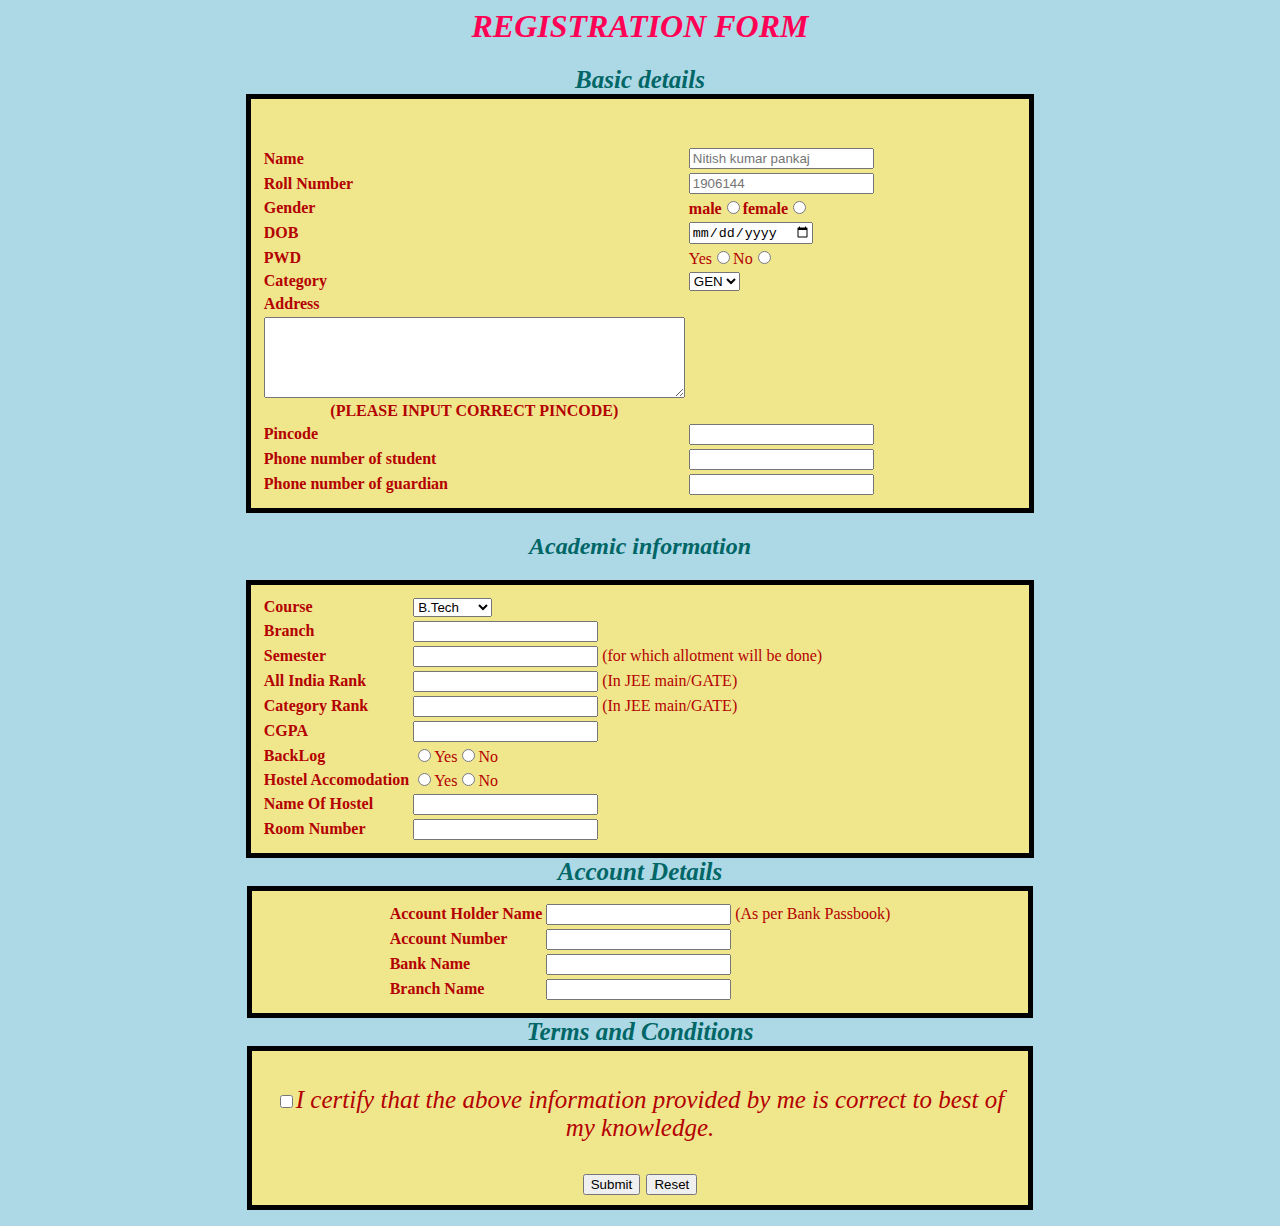
<file: newfile/index.html>
<html>
<head>
	<title>REGISTRATION FORM</title>
	<style>
	legend{
		font-size:25px;
	}
.mydiv{
	margin: auto;
 width: 60%;
 padding: 10px;
 background-color:khaki;
	border :5px solid black;
}
.p{
	margin: auto;
 width: 60%;
  background-color: khaki;
 padding: 10px;
	border :5px solid black;
	color: #b30000;
}
.head{
	margin: auto;
	 background-color:khaki;
 width: 60%;
 padding: 10px;
	border :5px solid black;
}
legend{
	font-style: italic;
	color: #006666;
}
h2{
	font-style: italic;
		color:#006666;
}
h3{
	font-style: italic;
		color:#006666;
}
.h
{
	margin: auto;
 width: 60%;
 padding: 10px;
	border :5px solid black;
	 background-color: khaki;
	}h1{
	font-style: italic;
	color:#ff0055;
}

table{
	color: #b30000;
}
body{
background-color: lightblue;
}
</style>
</head>
<body>
	<form>
		<h1 align="center">REGISTRATION FORM</h1>
		<legend align="center"><b>Basic details</b></legend>
				<div class="mydiv">
			<table>
				
				<tr><td><b>Name</b></td><td><input type="text" name="Name" placeholder="Nitish kumar pankaj"></td></tr>
				<tr><td><b>Roll Number</b></td><TD><input type="Number" name="Roll Number" placeholder="1906144"></TD></tr>
				<tr><td><b>Gender</b></td><td><b>male</b><input type="radio" value="male" name="Gender"><b>female</b><input type="radio" value="female" name="Gender"></td></tr>
				<tr><td><b>DOB</b></td><td><input type="date" name="DOB"></td></tr>
				<tr><td><b>PWD</b></td><td>Yes<input type="radio" value="Yes" name="PWD">No<input type="radio" value="No" name="PWD"></td></tr>
				<tr><td><b>Category</b></td><td><select value="">
					<option value="GEN">GEN</option>
					<option value="OBC">OBC</option>
					<option value="SC">SC</option>
					<option value="ST">ST</option>
				</select></td></tr>
				<tr><td><b>Address</b></td></tr>
               <tr><td><textarea rows="5" cols="50" maxlength="10"></textarea></td></tr>
                <br>
				<tr><td align="center" font-size:25px;><b>(PLEASE INPUT CORRECT PINCODE)</b></td></tr>
				<tr><td><b>Pincode</b></td>&nbsp<td><input type="number" name="PIN
				"></td></tr>
				<tr><td><b>Phone number of student</b></td><td><input type="number"></td></tr>
				<tr><td><b>Phone number of guardian</b></td><td><input type="number"></td></tr>
			</table></div>
      </div>
			<h2 align="center">Academic information</h3>
			<div class="h">

      <table>
          <tr>
            <td><b>Course</b></td>
            <td>
              <select name = "dropdown">
              <option value = "" selected>B.Tech</option>
              <option value = "">B.Arch</option>
              <option value = "">Int. M.Sc.</option>
              <option value = "">M.tech</option>
              <option value="">M.Arch</option>
              <option value="">Ph.D.</option>
             </select>
            </td>
          </tr>
          <tr>
            <td><b>Branch</b></td><td><input type="text" name="" value=""></td>
          </tr>
          <tr>
            <td><b>Semester</b></td><td><input type="number" name="" value=""></td><td>(for which allotment will be done)</td>
          </tr>
          <tr>
            <td><b>All India Rank</b></td><td><input type="text" name="" value=""></td><td>(In JEE main/GATE)</td>
          </tr>
          <tr>
            <td><b>Category Rank</b></td><td><input type="text" name="" value=""></td><td>(In JEE main/GATE)</td>
          </tr>
          <tr>
            <td><b>CGPA</b></td><td><input type="number" name="" value=""></td>
          </tr>
          <tr>
            <td><b>BackLog</b></td><td><input type="radio" name="" value=""><label for="">Yes</label><input type="radio" name="" value=""><label for="">No</label></td>
          </tr>
          <td><b>Hostel Accomodation</b></td><td><input type="radio" name="" value=""><label for="">Yes</label><input type="radio" name="" value=""><label for="">No</label></td>
          <tr>
            <td><b>Name Of Hostel</b></td><td><input type="text" name="" value=""></td>
          </tr>
          <tr>
            <td><b>Room Number</b></td><td><input type="text" name="" value=""></td>
          </tr>

      </table>
		</div>
		<legend><center><b>Account Details</b></legend>
		<div class="head">
      <table>
        <tr>
          <td><b>Account Holder Name</b></td><td><input type="text" name="" value=""></td><td>(As per Bank Passbook)</td>
        </tr>
        <tr>
          <td><b>Account Number</b></td><td><input type="text" name="" value=""></td>
        </tr>
        <tr>
          <td><b>Bank Name</b></td>
          <td><input type="text" name="" value=""></td>
        </tr>
        <tr>
          <td><b>Branch Name</b></td>
          <td><input type="text" name="" value=""></td>
        </tr>
      </table>
    </div>
<legend>
		<center><b>Terms and Conditions</b></center></legend><div class="p"><p><input type="checkbox"name=""value="">I certify that the above information provided by me is correct to best of my knowledge.<br>
			<center><button type="submit" class="submit">Submit</button>
	<button type="reset" class="Reset" >Reset</button></center>	</div>
	</form>
</body>
</html>
</file>
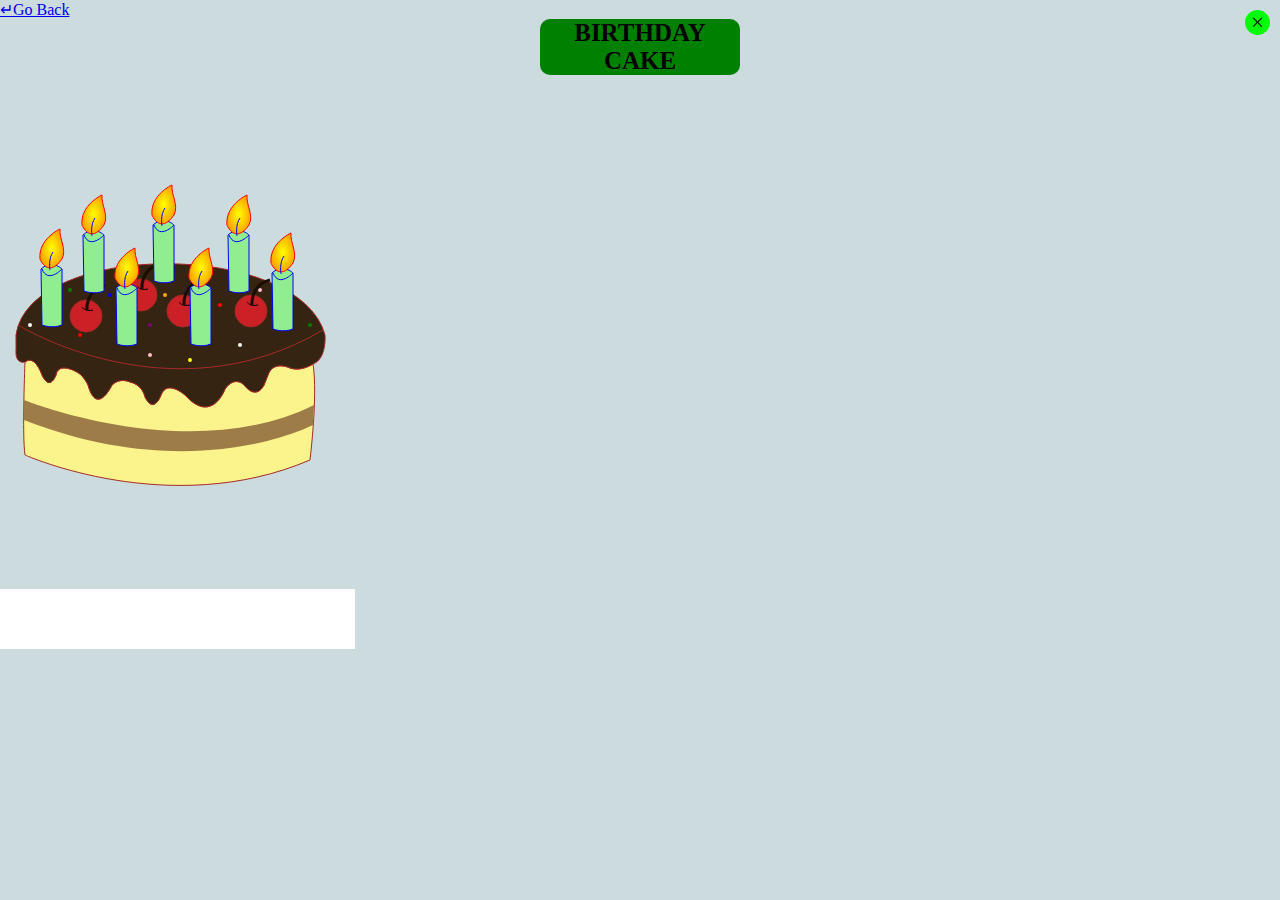
<file: Birthday girl/cake.html>
<!DOCTYPE html>
<html lang="en">
<head>
    <meta charset="UTF-8">
    <meta name="viewport" content="width=device-width, initial-scale=1.0">
    <link rel="stylesheet" href="index.css">
</head>
<body bgcolor="#ccdbde">
    <a href="index.html"><span>&#8629;</span>Go Back</a>
    <!-- Seprate tamplets -->
    <!-- cake code goes here-->
    <div id="birthday_cake">
        <div id="cut_cake" onclick="closeCake()">×</div>
        <div class="baloon">
            <div></div>
            <div></div>
            <div></div>
            <div></div>
            <div></div>
            <div></div>
            <div></div>
            <div></div>
        </div>
        <div class="cover"></div>

        <p>
            BIRTHDAY CAKE
        </p>
        <div class="ak">
            <svg width="100%" height="100%">

                <defs>
                    <radialGradient id="flame">
                        <stop offset="0%" stop-color="yellow" />
                        <stop offset="100%" stop-color="orange" />
                    </radialGradient>

                    <g id="candle">
                        <path d="M154,206 S164,210 174,206 L174,206 L174,150 S164,140 153,150 Z" stroke="blue"
                            fill="lightgreen" />
                        <path d="M174,150 S160,165 154,150" stroke="blue" fill="none" />
                        <path d="M152,140 S160,160 174,140 C179,130 171,120 172,110 L172,110 S150,120 152,140"
                            stroke="red" fill="url(#flame)" />
                        <path d="M162,151 S160,140 165,133" fill="none" stroke="blue" />
                    </g>
                    <g id="apple">
                        <circle cx="86" cy="241" r="16" fill="#CB2026" stroke="brown" />
                        <path d="M82,232 S85,237 93,235" fill="none" stroke="black" />
                        <path d="M87,235 S85,215 105,210" stroke="#1C0E03" fill="none" style="stroke-width:3; " />
                    </g>
                </defs>



                <path
                    d="M25,380 S170,445 310,385 L310,385 S318,320 313,289 L313,289 S301,297 290,293 L290,293 S273,285 268,300 L264,310 S257,326 244,310 L244,310 S235,300 225,314 L225,314 S212,350 185,320 L185,320 S167,304 161,320 L161,320 S154,340 145,322 L145,322 S143,310 130,307 L130,307 S120,302 112,310 L112,310 S097,342 088,310 L088,310 S083,299 075,296 L075,296 S058,287 056,300 L056,300 S050,317 042,300 L042,300 S035,279 025,287 L025,287 S022,360 025,380"
                    stroke="brown" fill="#FBF48C" />
                <path
                    d="M025,287 S015,290 016,275 L016,260 C030,165 300,165 325,260 L325,260 S327,284 313,289
L313,289 S301,297 290,293 L290,293 S273,285 268,300 L264,310 S257,326 244,310 L244,310 S235,300 225,314 L225,314 S212,350 185,320 L185,320 S167,304 161,320 L161,320 S154,340 145,322 L145,322 S143,310 130,307 L130,307 S120,302 112,310 L112,310 S097,342 088,310 L088,310 S083,299 075,296 L075,296 S058,287 056,300 L056,300 S050,317 042,300 L042,300 S035,279 025,287"
                    stroke="brown" fill="#352412" />
                <path d="M24,325 S190,392 314,330 L313,350 S195,412 24,345 Z" stroke="none" fill="#9D7C47" />
                <path d="M18,250 S170,345 323,255" fill="none" stroke="brown" />

                <circle r="2" cx="30" cy="250" fill="white" />
                <circle r="2" cx="80" cy="260" fill="red" />
                <circle r="2" cx="70" cy="215" fill="green" />
                <circle r="2" cx="110" cy="220" fill="blue" />
                <circle r="2" cx="165" cy="220" fill="orange" />
                <circle r="2" cx="150" cy="280" fill="pink" />
                <circle r="2" cx="190" cy="285" fill="yellow" />
                <circle r="2" cx="220" cy="230" fill="red" />
                <circle r="2" cx="240" cy="270" fill="white" />
                <circle r="2" cx="260" cy="215" fill="pink" />
                <circle r="2" cx="310" cy="250" fill="green" />
                <circle r="2" cx="150" cy="250" fill="purple" />

                <use xlink:href="#apple" />
                <use xlink:href="#apple" x="55" y="-21" />
                <use xlink:href="#apple" x="97" y="-5" />
                <use xlink:href="#apple" x="165" y="-5" />

                <use xlink:href="#candle" />
                <use xlink:href="#candle" x="-70" y="10" />
                <use xlink:href="#candle" x="75" y="10" />
                <use xlink:href="#candle" x="-112" y="44" />
                <use xlink:href="#candle" x="119" y="48" />
                <use xlink:href="#candle" x="-37" y="63" />
                <use xlink:href="#candle" x="37" y="63" />


            </svg>
        </div>
    </div>
    
    <audio id="aud" controls autoplay loop>
        <source src="Happy-Birthday-Diljit-Dosanjh.mp3" type="audio/mpeg" />
    </audio>
</body>
<script src="index.js"></script>
</html>
</file>
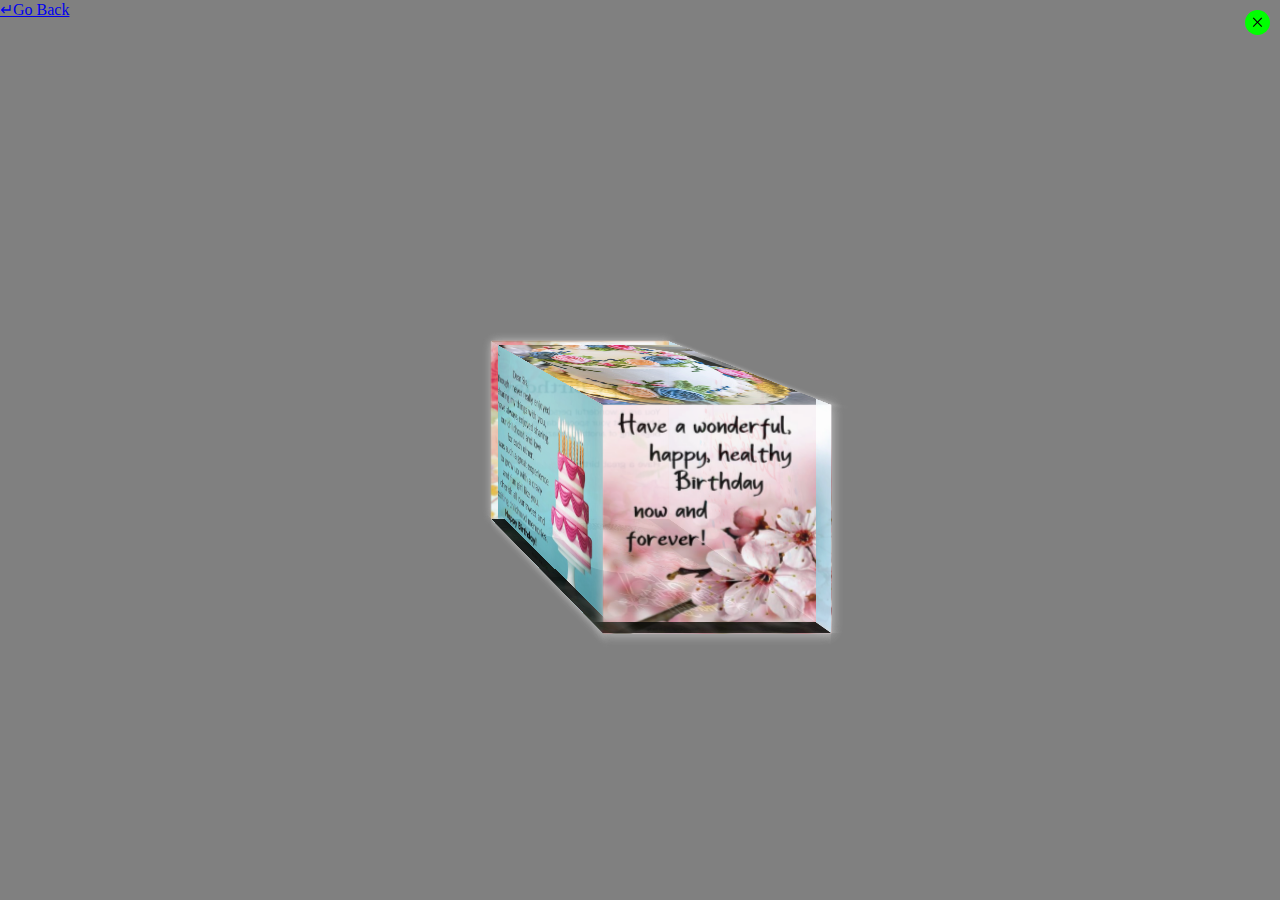
<file: Birthday girl/spin.html>
<!DOCTYPE html>
<html lang="en">
<head>
    <meta charset="UTF-8">
    <meta name="viewport" content="width=device-width, initial-scale=1.0">
    <link rel="stylesheet" href="index.css" >
</head>
<body bgcolor="grey">
    <a href="index.html"><span>&#8629;</span>Go Back</a>
    <!-- cake code ends here-->
    <!-- spin code begins here -->
    <div id="spin_container">
        <div id="cut_spin" onclick="closeSpin()">×</div>
        <div id="w1">
            <div id="w2">
                <div id="f1"></div>
                <div id="f2"></div>
                <div id="f3"></div>
                <div id="f4"></div>
                <div id="f5"></div>
                <div id="f6"></div>
            </div>
        </div>
    </div>

    <audio id="aud" controls autoplay loop>
        <source src="Happy-Birthday-Diljit-Dosanjh.mp3" type="audio/mpeg" />
    </audio>
</body>
<script src="index.js"></script>
</html>
</file>
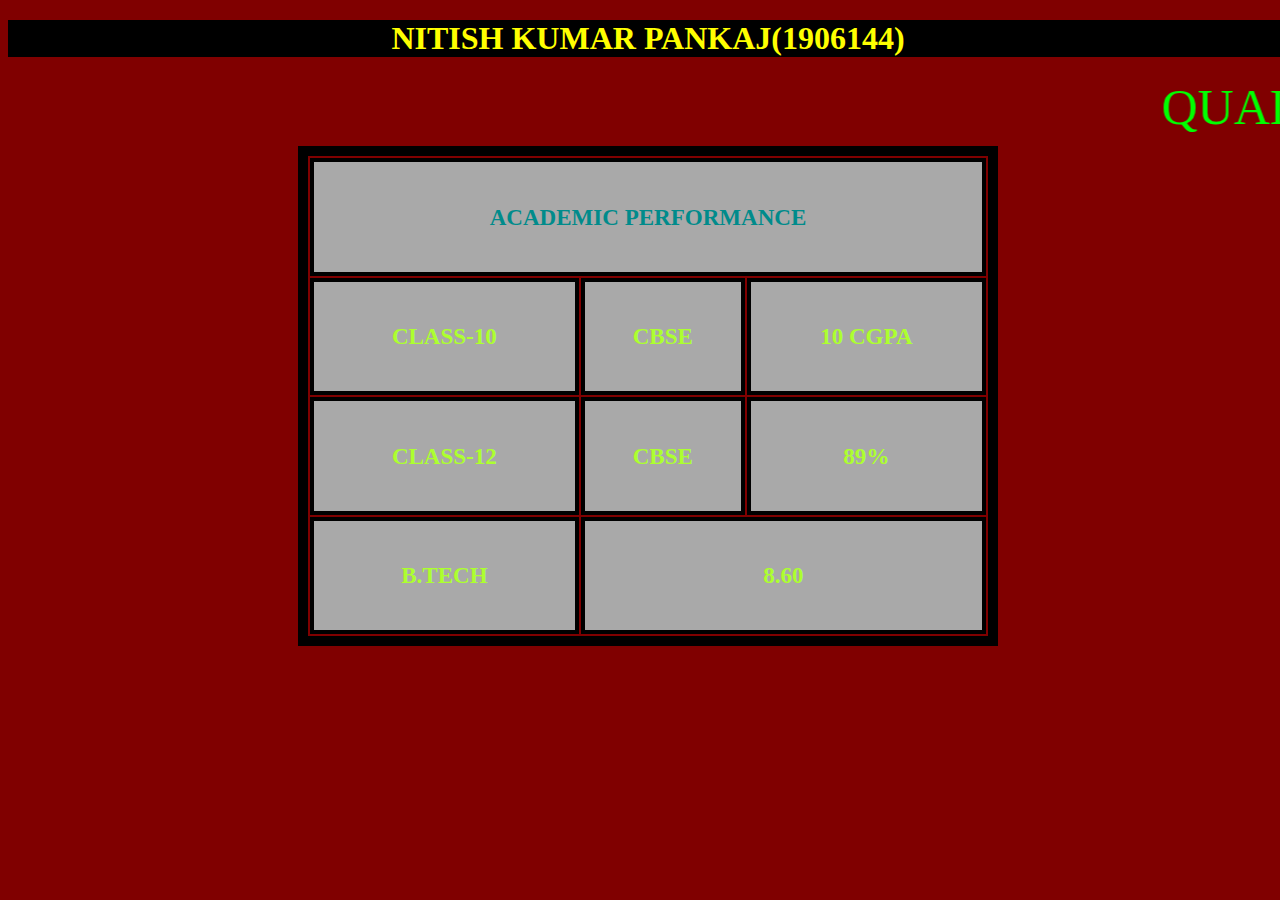
<file: newfile/academics.html>
<html>

<head>
    <title>
       ACADEMIC PERFORMANCE
    </title>
    <style>
        tr,
        td,
        th {
            border: 4px solid black;
           
            font-size: larger;
            
            font-weight: bold;
            color: greenyellow;
            background-color:darkgrey;
        }
        
        body {
            background-color:maroon;
            
            width: 100%;
            background-repeat: no-repeat;
            
            background-attachment: fixed;
        }
        
        table {
            margin-left: auto;
            margin-right: auto;
            border: 10px solid black;
            text-align: center;
            width: 700px;
            height: 500px;
            margin-top: 10px;
        }
        
      
    </style>
</head>

<body>
    <h1 STYLE="background-color:black;color:yellow;text-align:center;margin-top:20px;" >NITISH KUMAR PANKAJ(1906144)</h1>
<marquee style="Font-size:50px;color:lime;" direction = "left"  scrollamount="15">QUALIFICATION </marquee>
    <div>

        <div class="tab">
            <table>
                <tr>
                    <th colspan="3" style="color:darkcyan;">ACADEMIC PERFORMANCE</th>
                </tr>
                <tr>
                    <td>CLASS-10</th>
                        <td>CBSE</td>
                        <td>10 CGPA</th>
                </tr>
                <tr>
                    <td>CLASS-12</td>
                    <td>CBSE</td>
                    <td>89%</td>
                </tr>
                <tr>
                    <td>B.TECH</td>
                    <td colspan="2">8.60</td>
                    
                </tr>
            </table>
        </div>
    </div>
</body>

</html>
</file>
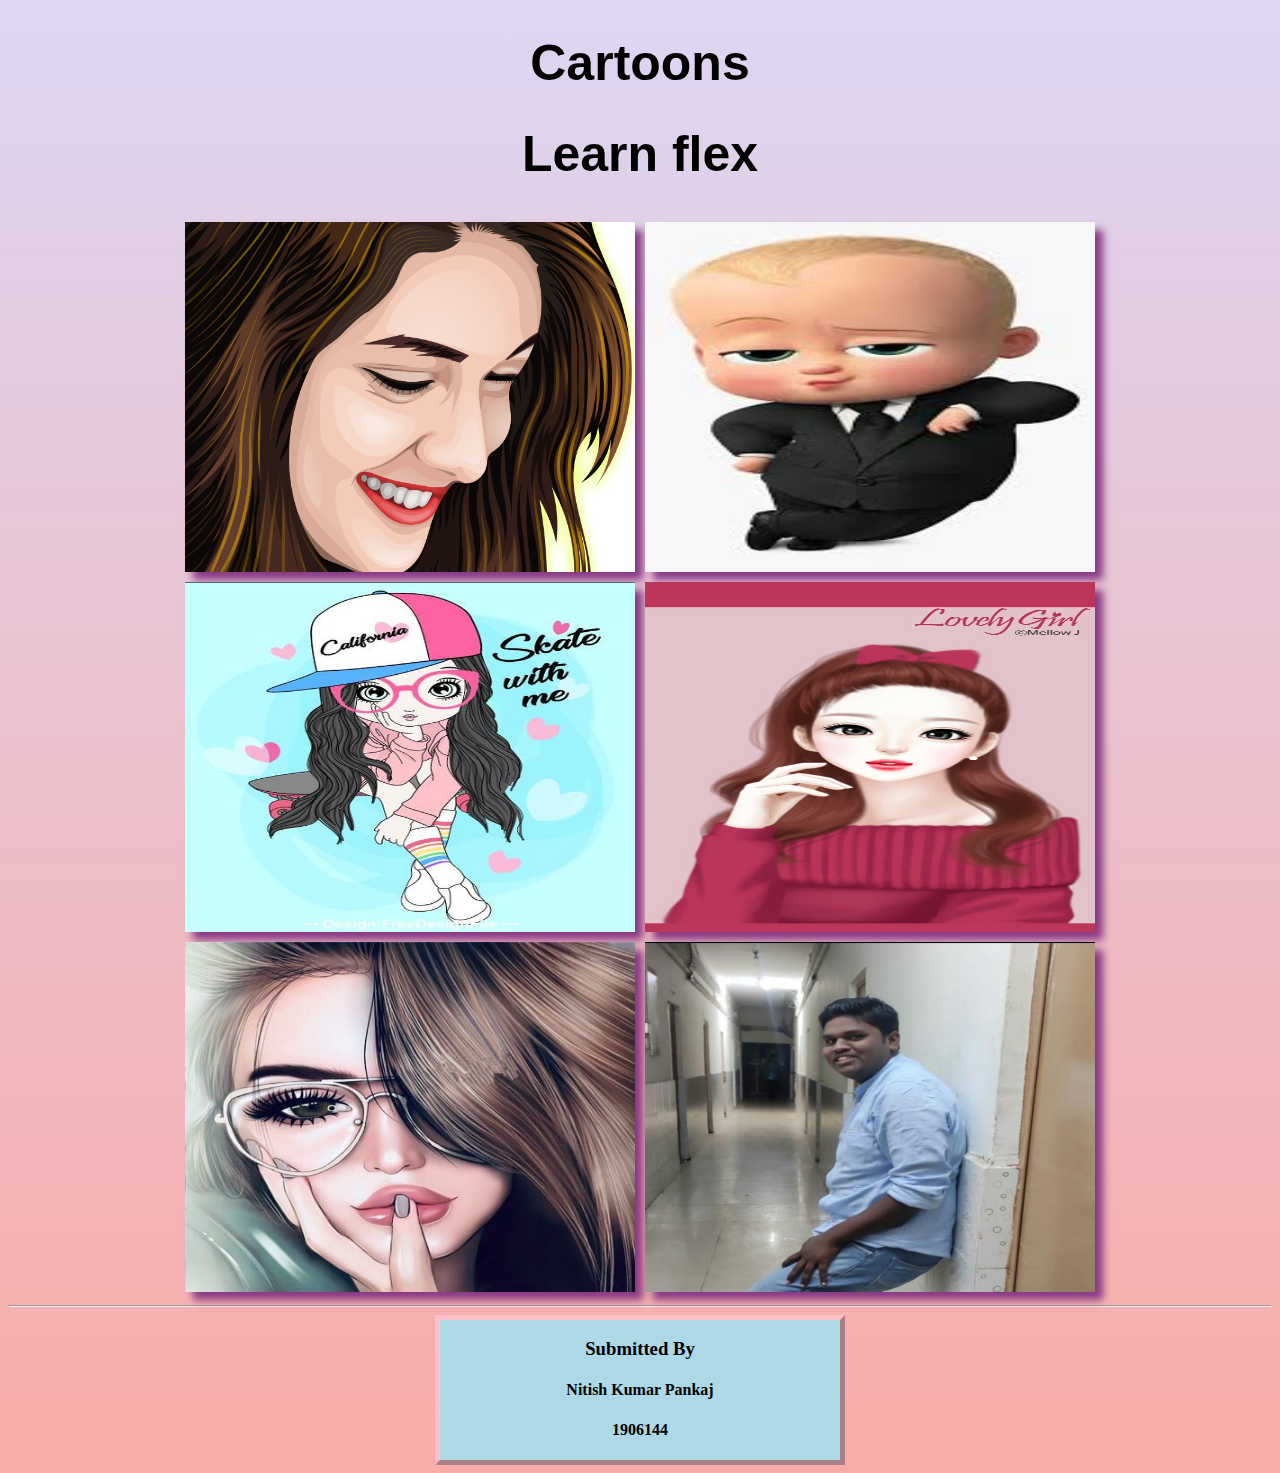
<file: newfile/flex.html>
<!DOCTYPE html>
<html>
<head>
  <meta charset="utf-8">
  <meta name="viewport" content="width=device-width, initial-scale=1.0">
  <link rel="stylesheet" href="flex.css" >
</head>
<body>
<h1>Cartoons</h1>
<h1> Learn flex</h1>
<div class="container">
<img src="img1.jpg"/>
<img src="img2.jpg"/>
<img src="img3.jpg"/>
<img src="img4.jpg"/>
<img src="img5.jpg"/>
<img src="nitish.jpg"/>
</div><hr />

  <div class="c">
  <h3>Submitted By</h3>
    <h4>Nitish Kumar Pankaj</h4>
    <h4>1906144</h4>
  </div>
</body>
</html>
</file>
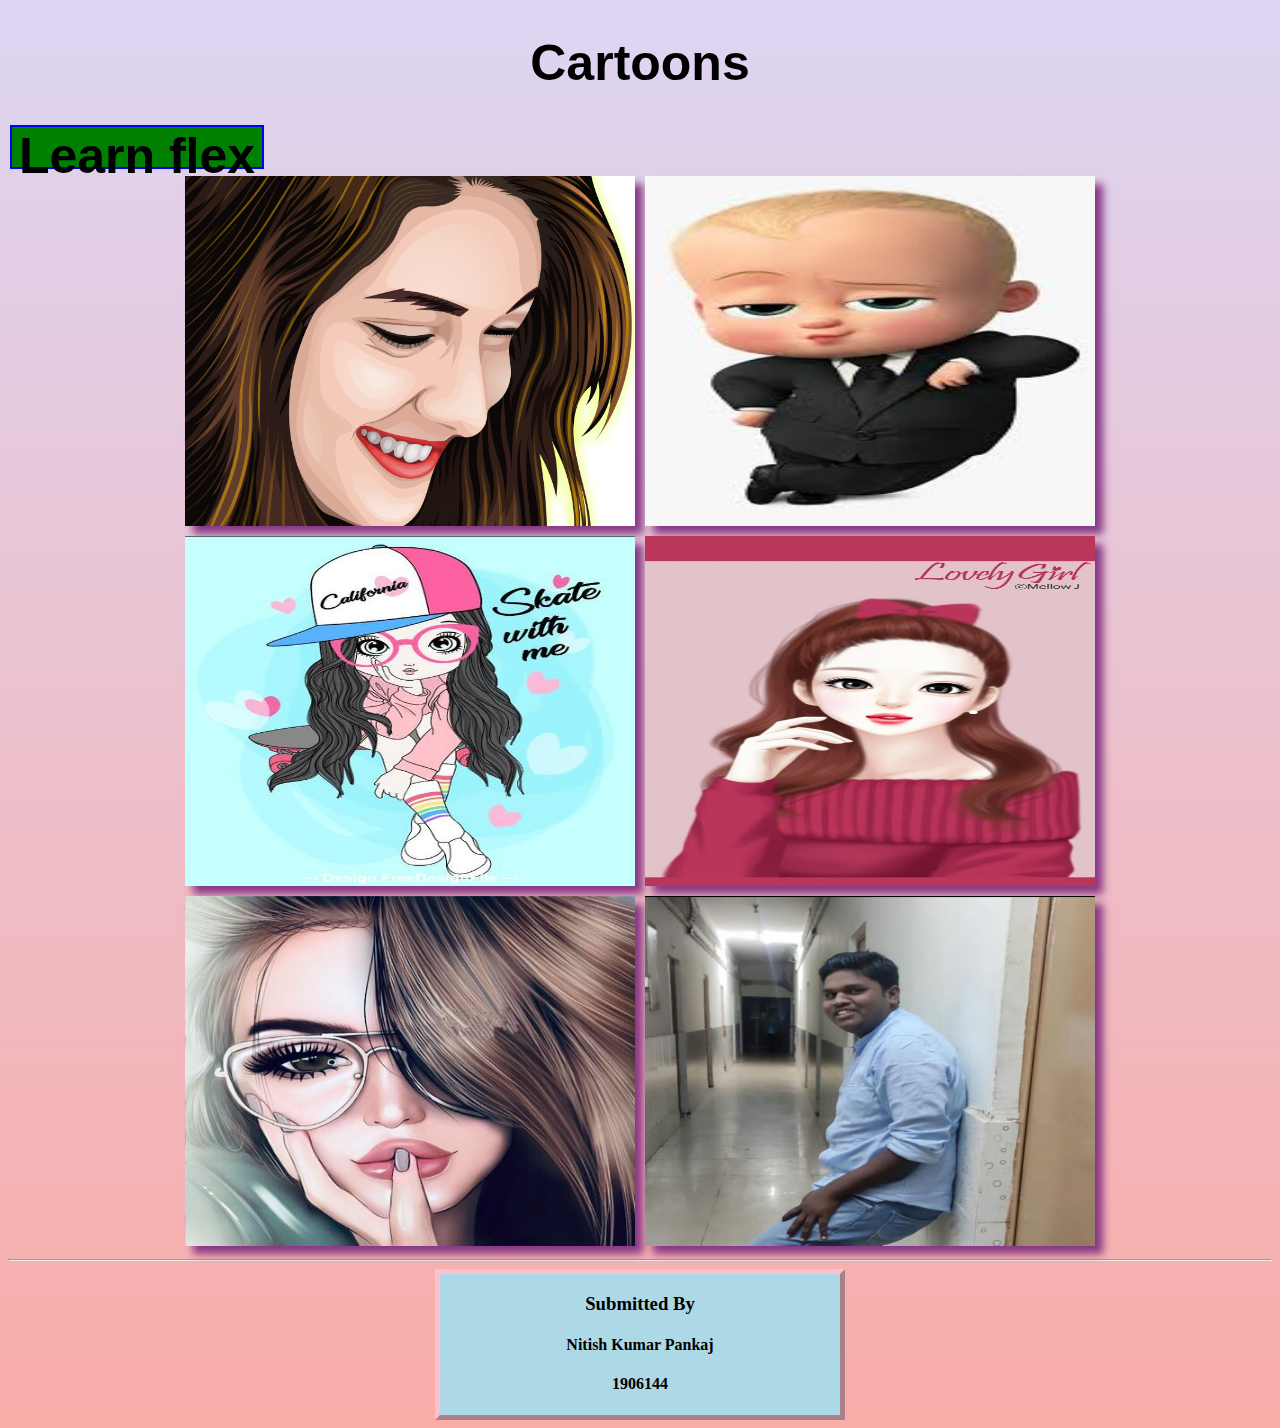
<file: newfile/flex2.html>
<!DOCTYPE html>
<html>
<head>
  <meta charset="utf-8">
  <meta name="viewport" content="width=device-width, initial-scale=1.0">
  <link rel="stylesheet" href="flex2.css" >
</head>
<body>
<h1>Cartoons</h1>
<h1 id="a"> Learn flex</h1>
<div class="container">
<img src="img1.jpg"/>
<img src="img2.jpg"/>
<img src="img3.jpg"/>
<img src="img4.jpg"/>
<img src="img5.jpg"/>
<img src="nitish.jpg"/>
</div><hr />

  <div class="c">
  <h3>Submitted By</h3>
    <h4>Nitish Kumar Pankaj</h4>
    <h4>1906144</h4>
  </div>
</body>
</html>
</file>
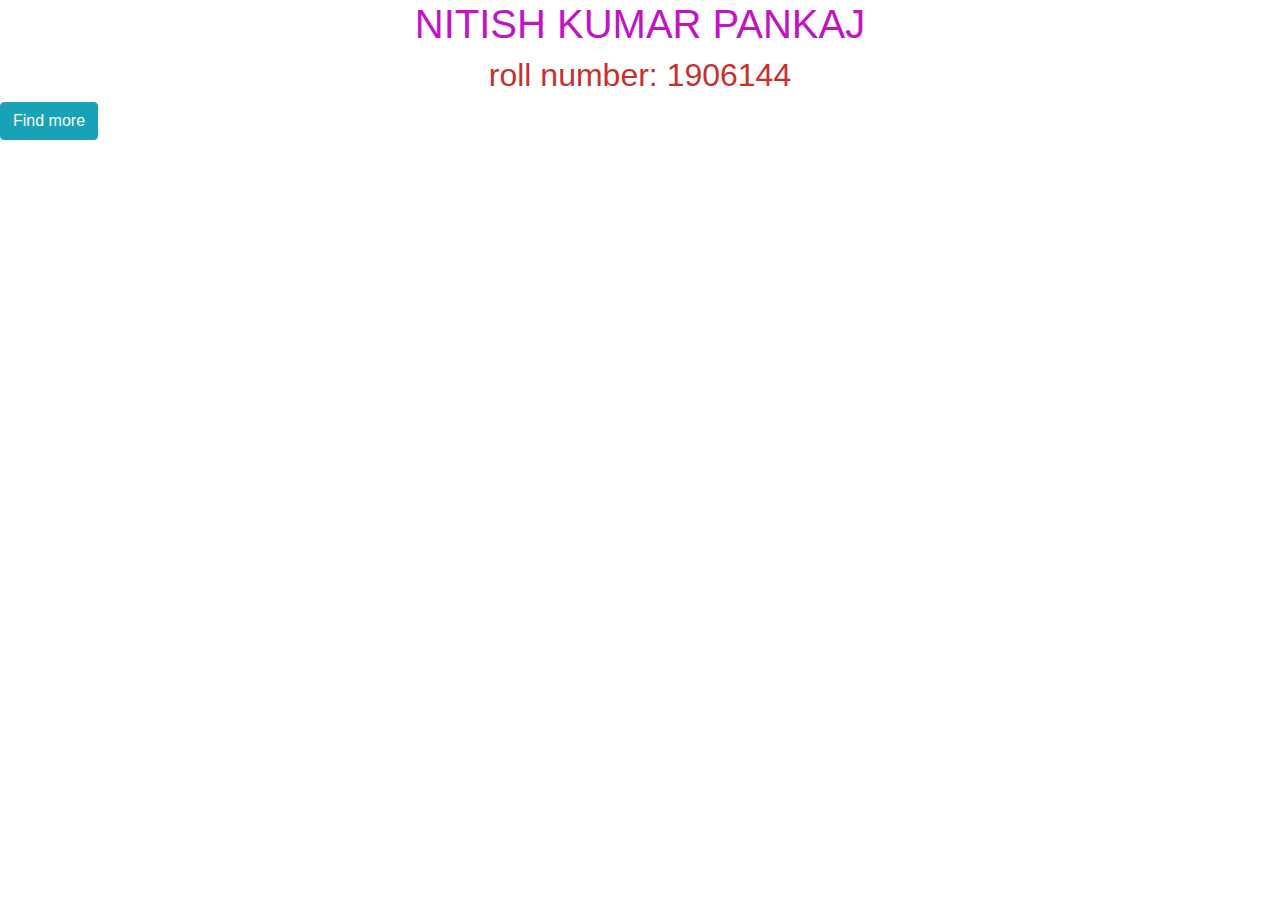
<file: newfile/index3.html>
<html>
<head>
<title> Responsive page</title>
<meta charset="utf-8">
<meta name="viewport" content="width=device-width, initial-scale=1, shrink-to-fit=no">
<link rel="stylesheet" href="https://maxcdn.bootstrapcdn.com/bootstrap/4.0.0-alpha.6/css/bootstrap.min.css">
<style>
body
  {
width:100% ; height:100%;
     background:url('https://source.unsplash.com/1600x900/?nature,water') no-repeat center center fixed;
-webkit-background-size: cover;
background-position: center; /* Center the image */
  background-repeat: no-repeat; /* Do not repeat the image */
  background-size: cover;
  }
  h1{
    text-align:center;
  }
  h2 {
    text-align:center;
    color:#c9302c;
  }
  button {
    text-align:center;
  }
</style>
  </head>
<body>
<h1 style="color:#c214c3" class="text-uppercase"> Nitish Kumar Pankaj</h1>
<h2 class="text-lowercase">roll number: 1906144</h2>
<button class="btn btn-info">Find more</button>
</body>
</html>
</file>
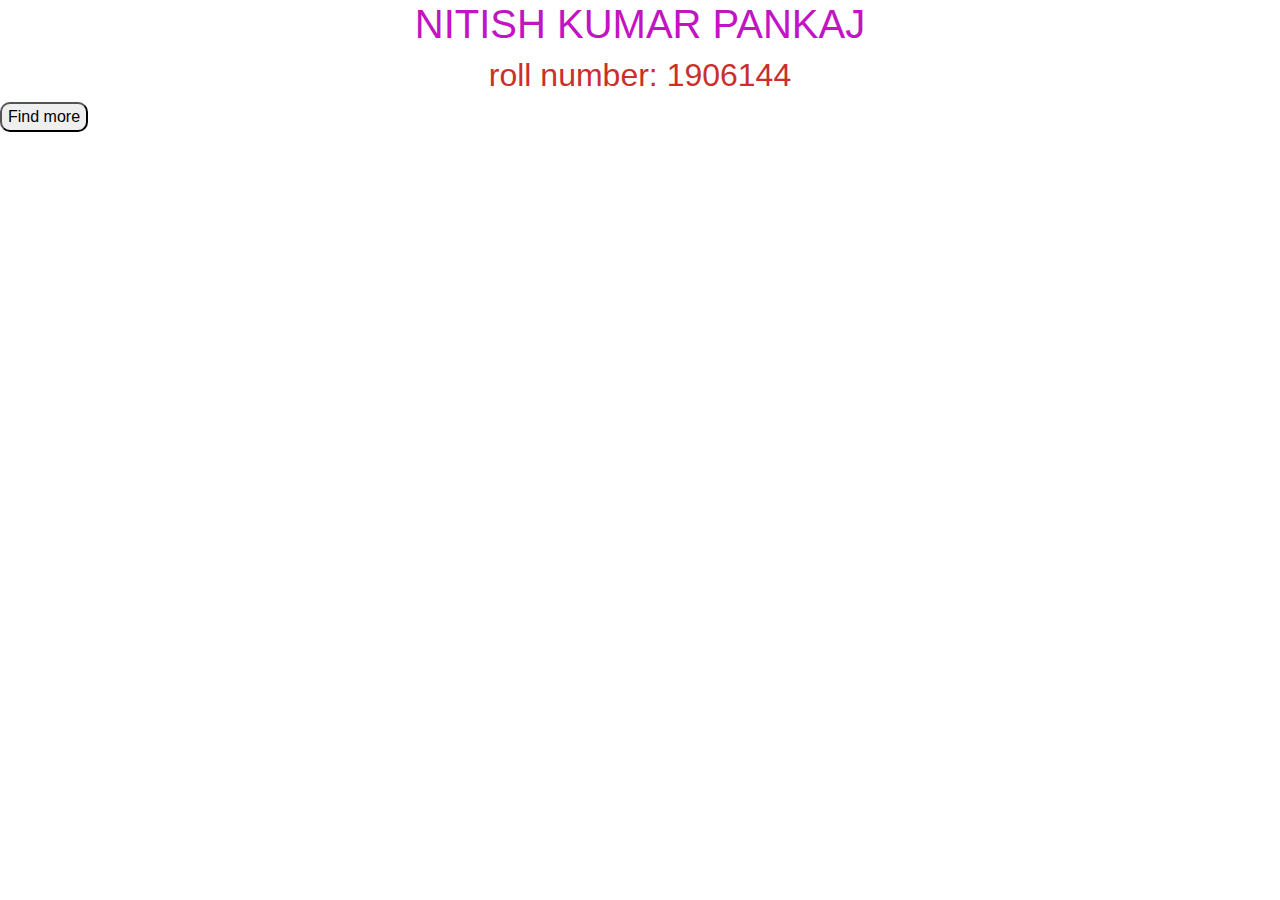
<file: newfile/index4.html>
<html>
<head>
<title> Responsive page</title>
<meta charset="utf-8">
<meta name="viewport" content="width=device-width, initial-scale=1, shrink-to-fit=no">
<link rel="stylesheet" href="https://maxcdn.bootstrapcdn.com/bootstrap/4.0.0-alpha.6/css/bootstrap.min.css">
<style>
body
  {
width:100% ; height:100%;
     background:url('https://source.unsplash.com/1600x900/?nature,water') no-repeat center center fixed;
-webkit-background-size: cover;
background-position: center; /* Center the image */
  background-repeat: no-repeat; /* Do not repeat the image */
  background-size: cover;
  }
  h1{
    text-align:center;
  }
  h2 {
    text-align:center;
    color:#c9302c;
  }
  button {
    text-align:center;
  }
 .a{
      border-radius: 10px;
  }
  
  .a:hover{
  -ms-transform: scale(1.5); /* IE 9 */
  -webkit-transform: scale(1.5); /* Safari 3-8 */
  transform: scale(1.5); 
}
</style>
  </head>
<body>
<h1 style="color:#c214c3" class="text-uppercase"> Nitish Kumar Pankaj</h1>
<h2 class="text-lowercase">roll number: 1906144</h2>
<button class="a" class="btn btn-info">Find more</button>
</body>
</html>
</file>
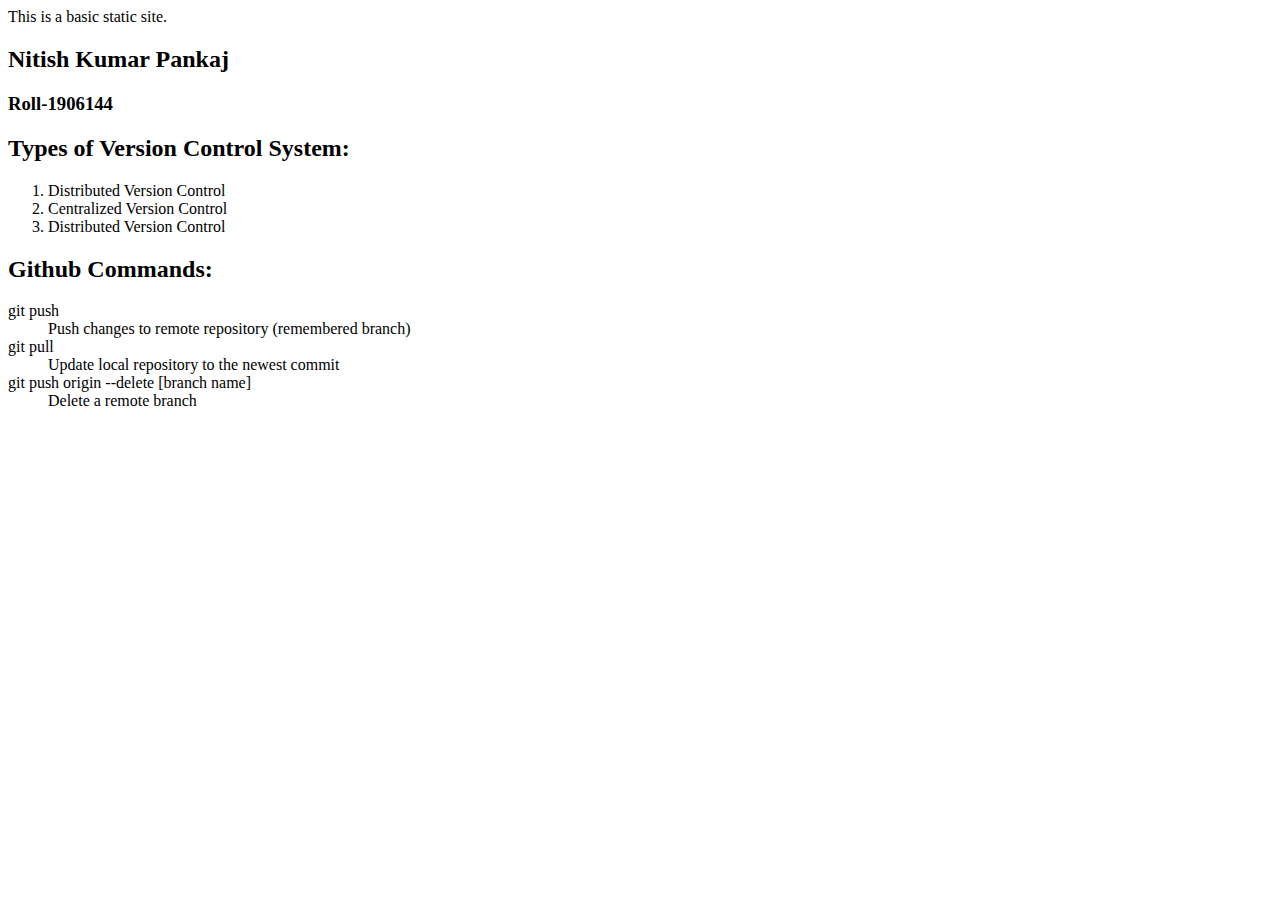
<file: newfile/problem2.html>
<html>
<head>This is a basic static site.
</head>
<body>
<h2>Nitish Kumar Pankaj</h2>
<h3>Roll-1906144</h3>

<h2>Types of Version Control System:</h2>
<ol>
<li>Distributed Version Control</li>
 <li>Centralized Version Control</li>
 <li>Distributed Version Control</li>
</ol>

<h2>Github Commands:</h2>
<dl>
<dt>git push</dt>
<dd>Push changes to remote repository (remembered branch)</dd>

<dt>git pull</dt>
<dd>Update local repository to the newest commit
</dd>

<dt>git push origin --delete [branch name]</dt>
<dd>Delete a remote branch
</dd>

</dl>


</body>
</html>
</file>
<file: Birthday girl/index.css>
@import url('https://fonts.googleapis.com/css2?family=Anton&family=Chelsea+Market&display=swap');
@import url('https://fonts.googleapis.com/css2?family=Open+Sans+Condensed:wght@300;700&display=swap');
*{
    box-sizing:border-box;
    transition-duration:0.3s;
}
body {
    margin:0;
    padding:0;
}

#text_hb{
    font-size:20px;
    display:inline-block;
    text-align:center;
    float:right;
    padding-top:15px;
    padding-right:15px;
    font-family: 'Chelsea Market', cursive;
    
}
/Loader code goes here --------------------------/

.loader_container{
    position:fixed;
    top:0;
    left:0;
    height:100vh;
    width:100vw;
    background-color:black;
    overflow:scroll;
}
.loader_sub{
    height:150px;
    width:150px;
    background-color:transparent;
    margin-top:calc(50vh - 150px);
    margin-left:calc(50vw - 75px);
    position:relative;
}
.loader_sub > div{
    height:5px;
    width:150px;
    position:absolute;
    bottom:0;
    border-radius:50px;
    animation:animate1 1s ease-out infinite;
    background:linear-gradient(90deg, transparent ,#8DF3FF);
    background-repeat:no-repeat;
}
.loader_s > div{
    height:4px !important;
    width:130px !important;
}
#loader_1{
    transform-origin:50% 50%;
    transform:rotate(180deg);
}
#loader_2{
    transform:rotate(-60deg);
    transform-origin:0% 50%;
}
#loader_3{
    transform:rotate(60deg);
    transform-origin:100% 50%;
}

@keyframes animate1{
    0%{
        background-size:0% 100%;
    }
    100%{
        background-size:100% 100%;
    }
    
}
.loader_text{
    height:20px;
    width:100vw;
    background-color:none;
    position:fixed;
    margin-top:50px;
    text-align:center;
    font-size:30px;
    letter-spacing:5px;
}
.loader_text::before{
    color:white;
    content:"Loading";
    animation:animate2 2s infinite;
}

@keyframes animate2{
    0%{
        content:"Loading";
    }
    25%{
        content:"Loading.";
    }
    50%{
        content:"Loading..";
    }
    75%{
        content:"Loading...";
    }
    100%{
        content:"Loading...";
    }
    
}


/bar code goes here -----------------------------/

.bar_container{
    height:50px;
    width:100%;
    position:fixed;
    top:0;
    left:0;
    background-color:#ffffff;
    display:none;
}
.bar_container::before{
    content:" ";
    bottom:-10px;
    position:absolute;
    width:100%;
    height:20px;
    background-color:#ffffff;
    border-radius:0 0 50px 50px;
    border-radius:0 0 100% 100%;
    box-shadow:0 6px 4px #d8d8d8;
}
.bar_icon{
    height:50px;
    width:50px;
    background-color:transparent;
    padding-top:15px;
    z-index:0;
    display:inline-block;
    float:left;
}

.bar_icon > div{
    height:2.4px;
    border-radius:10px;
    width:30px;
    background-color:#616161;
    transition-duration:0.5s;
}

#bar_1{
    width:15px;
    margin-left:calc(50% - 10px);
    transform-origin:0% 50%;
    /transform:rotate(45deg);/
}
#bar_2{
    width:30px;
    margin:8px auto;
    transform-origin:50% 50%;
    /transform:rotate(-45deg);/
}
#bar_3{
    width:15px;
    margin-left:calc(50% - 5px);
    transform-origin:100% 50%;
    /transform:rotate(45deg);/
}

.bar_content_container{
    position:fixed;
    height:calc(100vh);
    width:80vw;
    background-color:#f1f5f8;
    top:0px;
    left:-80vw;
    box-shadow:0 3px 5px gray;
    overflow:scroll;
}

.bar_content_container > div{
    margin:30px 5px 30px 5px;
    background-color:none;
    height:30px;
    font-size:20px;
    line-height:30px;
    font-family: 'Anton', sans-serif;
}
.bar_content_container > div:hover{
    background-color:#d3d7da;
}
#bar_content_1{
    width:100%;
    height:200px;
    background-color:#ffffff;
    margin:0px;
    padding-top:30px;
    box-shadow:0 3px 5px gray;
    font-family: 'Open Sans Condensed', sans-serif;
    border-radius:0 0 5px 5px;
}
#bar_content_5{
    font-size:15px;
}
#bd_name{
    width:100%;
    text-align:center;
    font-size:20px;
    margin-top:20px;
    margin-bottom:15px;
}
#bd_image{
    height:100px;
    width:100px;
    border-radius:50%;
    margin:0px auto 10px auto;
    background-color:red;
    background-image:url("manu.jpg");
    background-size:cover;
}
/content part goes here --------------------/

#primary{
    position:fixed;
    top:0;
    height:calc(60px);
    width:100%;
    background-color:#e6e6e6;
    left:0;
    display:none;
}
.containt{
    position:fixed;
    top:60px;
    height:calc(100vh - 60px);
    width:100%;
    background-color:blue;
    left:0;
    display:none;
    overflow:scroll;
}
.main_profile{
    height:calc(100vh - 60px);
    width:100%;
    background-color:#e6e6e6;
    margin:0 auto;
    padding-top:15vh;
}
.main_profile > .img{
    display:block;
    height:100px;
    width:100px;
    margin:0 auto 0 auto;
    border-radius:50%;
    background-image:url("manu2.jpg");
    background-size:cover;
}
#profile_name{
    margin:30px auto 10px auto;
    text-align:center;
    font-size:30px;
}
#typewriter_container{
    margin:10px auto;
    text-align:center;
}
#text{
    display:inline;
    font-family: 'Chelsea Market', cursive;
}
#cursor{
    display:inline-block;
    vertical-align:middle;
    width:3px;
    height:18px;
    animation: blink .50s step-end infinite;
    line-height:60%;
    font-size:20px;
} 
@keyframes blink{
    from,to{
        opacity:0;
    }     
    50%{
        opacity:1;
    }
}



/seprate tamplate codes -------------------------/


#birthday_cake{
    height:100vh;
    width:100vw;
    position:fixed;
    top:0;
    background-image:url("NegativeFineDingo-small.gif");
    left:0;
    display:none;
}
#cut_cake{
    height:25px;
    width:25px;
    top:10px;
    right:10px;
    position:fixed;
    border-radius:50%;
    background-color:lime;
    text-align:center;
    font-size:23px;
}
.ak{
    width:345px;
    height:500px;
} 
.copy{
    margin-top:30px;
    font-size:2px;
    text-align:right;
}

image{
    opacity:0.5;
}
.cover{
    margin-top:570px;
    height:60px;
    width:355px;
    background-color:white;
    position:absolute;
    box-sizing:border-box;
    left:0%;
}
.baloon{
    margin-top:570px;
    width:355px;
    background-color:red;
    text-align:center;
    height:auto;
    left:0%;
    border-bottom:solid;
    border-color:black;
    position:absolute;
}
.baloon > div{
    height:40px;
    width:40px;
    display:inline-block;
    margin:0px 0px 0px 0px;
    transform:rotate(45deg);
    border-radius:20px 20px 2px 20px;
    animation-name:ball;
    animation-iteration-count:infinite;
    animation-duration:10s;
    background-color:red;
}
@keyframes ball{
    from{
        transform:translate(0%,0%) rotate(45deg);
    }
    to{
        transform:translate(0%,-650px) rotate(45deg);
        background-color:blue;
    }
}
.baloon > div:nth-child(1){
    animation-delay:0.5s;
    background-color:red;
}
.baloon > div:nth-child(2){
    animation-delay:3.3s;
    background-color:blue;
}
.baloon > div:nth-child(3){
    animation-delay:2.4s;
    background-color:green;
}
.baloon > div:nth-child(4){
    animation-delay:5.1s;
    background-color:orange;
}
.baloon > div:nth-child(5){
    animation-delay:6.7s;
    background-color:pink;
}
.baloon > div:nth-child(6){
    animation-delay:9.6s;
    background-color:purple;
}
.baloon > div:nth-child(7){
    animation-delay:8.5s;
    background-color:yellow;
}
.baloon > div:nth-child(8){
    animation-delay:4.5s;
    background-color:gray;
}

p{
    font-size:25px;
    font-weight:bold;
    font-family:cursive;
    text-align:center;
    background-color:green;
    margin:0 auto;
    width:200px;
    border-radius:10px;
    animation-name:ak;
    animation-direction:alternate;
    animation-duration:15s;
    animation-iteration-count:infinite;
}
@keyframes ak{
    0%{
        transform:scale(0);
        background-color:red;
        color:white;
    }
    10%{
        transform:scale(1);
        background-color:blue;
        color:pink;
    }
    20%{
        transform:scale(0);
        background-color:green;
        color:red;
    }
    30%{
        transform:scale(1);
        background-color:pink;
        color:purple;
    }
    40%{
        transform:scale(0);
        background-color:yellow;
        color:black;
    }
    50%{
        transform:scale(1);
        background-color:orange;
        color:red;
    }
    60%{
        transform:scale(0);
        background-color:gray;
        color:white;
    }
    70%{
        transform:scale(1);
        background-color:purple;
        color:white;
    }
    80%{
        transform:scale(0);
        background-color:black;
        color:white;
    }
    90%{
        transform:scale(1);
        background-color:red;
        color:blue;
    }
    100%{
        transform:scale(0);
    }
}
/-------------------------------------------/
#spin_container{
    height:100vh;
    width:100vw;
    position:fixed;
    top:0;
    background-image:url("20217f7fa2c9701b8128d8fb153a4db9.gif");
    left:0;
    display:none;
}
#cut_spin{
    height:25px;
    width:25px;
    top:10px;
    right:10px;
    position:fixed;
    border-radius:50%;
    background-color:lime;
    text-align:center;
    font-size:23px;
}
#w1 {
    perspective: 800px;
    width:200px;
    height:200px;
}
#w2 {
    position: absolute ;
    width: 200px;
    transform-origin: 100px 100px 0;
    height:200px;
    transform-style: preserve-3d;
    margin-top:calc(50vh - 100px);
    margin-left:calc(50vw - 100px);
    animation: spin 60s ease-in-out infinite ;
}
#w2 > div {
    position: absolute;
    width: 200px;
    height: 200px;
    transform-origin: 100px 100px 0;
    opacity:0.9;
    transition-duration:2s;
    
}
#f1 {
    transform: translateZ(100px);
    box-shadow: 0 0 10px lightgray;
    background-image:url("images1.jpg");
    background-size:100% 100%;
}
#f2 {
    transform: rotateY(180deg) translateZ(100px);
    box-shadow: 0 0 10px lightgray;
    background-color:chocolate;
    background-image:url("images2.jpg");
    background-size:100% 100%;
}

#f3 {
    transform: rotateY(-90deg) translateZ(100px);
    box-shadow: 0 0 10px lightgray;
    
    background-color:orange;
    background-image:url("images3.jpg");
    background-size:100% 100%;
}

#f4 {
    transform: rotateY(90deg) translateZ(100px);
    box-shadow: 0 0 10px lightgray;
    background-color:violet;
    background-image:url("images4.jpg");
    background-size:100% 100%;
}
#f5 {
    transform: rotateX(90deg) translateZ(100px);
    box-shadow: 0 0 10px lightgray;
    background-color:green;
    background-image:url("images5.jpg");
    background-size:100% 100%;
}

#f6 {
    transform: rotateX(-90deg) translateZ(100px);
    box-shadow: 0 0 10px lightgray;
    background-color:blue;
    background-image:url("images6.jpg");
    background-size:100% 100%;
}
@keyframes spin{    
    20% { 
        transform: rotateY(-450deg) rotateX(360deg); 
    }
    40% {
        transform: rotateY(90deg) rotateX(-360deg); 
    }
    60% { 
    transform: rotateY(-360deg) rotateX(450deg); 
    }
    80% { 
    transform: rotateY(360deg) rotateX(-90deg);
    }
}

#aud{
    display:none;
}
</file>
<file: newfile/flex.css>
body{
	background-image: linear-gradient(#ddd6f3,#faaca8);
  background-color:#ebf5f5;
  animation: bgcolor 15s infinite
  }
.container{
  display : flex;
  flex-wrap : wrap;
  justify-content : center;
}
img{
  width : 450px;
  height : 350px;
  margin : 5px;
  transition : all 2s;
  box-shadow : 8px 8px 8px #883885;
}
img:hover{
  transform : rotate(360deg);
  border: solid;
  box-shadow: 10px 10px 5px #ccc;
  border-radius:45px 15px 45px;
  border:2px solid #fff;
  width: 300px;
  height: 380px;
  margin-left: 10px;
  margin-right: 10px;
  opacity: 1;
}

h1{
   font-size: 50px; 
   font-family: "League Gothic", Impact, sans-serif;
    animation: color-change 2s infinite;
    text-align: center;
}
@keyframes color-change {
    0% { color: red; }
    50% { color: blue; }
    100% { color: black; }
  }

  .c
  {
  	border: 5px outset pink;
    background-color: lightblue;
    text-align: center;
    width:400px;
    margin:auto;
  }
</file>
<file: newfile/flex2.css>
body{
	background-image: linear-gradient(#ddd6f3,#faaca8);
  background-color:#ebf5f5;
  animation: bgcolor 15s infinite
  }
.container{
  display : flex;
  flex-wrap : wrap;
  justify-content : center;
}
img{
  width : 450px;
  height : 350px;
  margin : 5px;
  transition : all 2s;
  box-shadow : 8px 8px 8px #883885;
}
img:hover{
  transform : rotate(360deg);
  border: solid;
  box-shadow: 10px 10px 5px #ccc;
  border-radius:45px 15px 45px;
  border:2px solid #fff;
  width: 300px;
  height: 380px;
  margin-left: 10px;
  margin-right: 10px;
  opacity: 1;
}

h1{
   font-size: 50px; 
   font-family: "League Gothic", Impact, sans-serif;
    animation: color-change 2s infinite;
    text-align: center;
}
@keyframes color-change {
    0% { color: red; }
    50% { color: blue; }
    100% { color: black; }
  }
  #a{

  animation: exam 2s infinite ;
border:2px SOLID blue;
margin:2px;
text-align:center;
 width: 250px;
  height: 40px;
  background: green;
  transition: width 2s, height 2s, transform 2s;
}@keyframes exam {
  from {background-color: blue;}
  to {background-color: pink;}
}

#a:hover {
  width: 450px;
  height: 90px;
  transform: rotate(20deg);
}

  .c
  {
  	border: 5px outset pink;
    background-color: lightblue;
    text-align: center;
    width:400px;
    margin:auto;
  }
</file>
